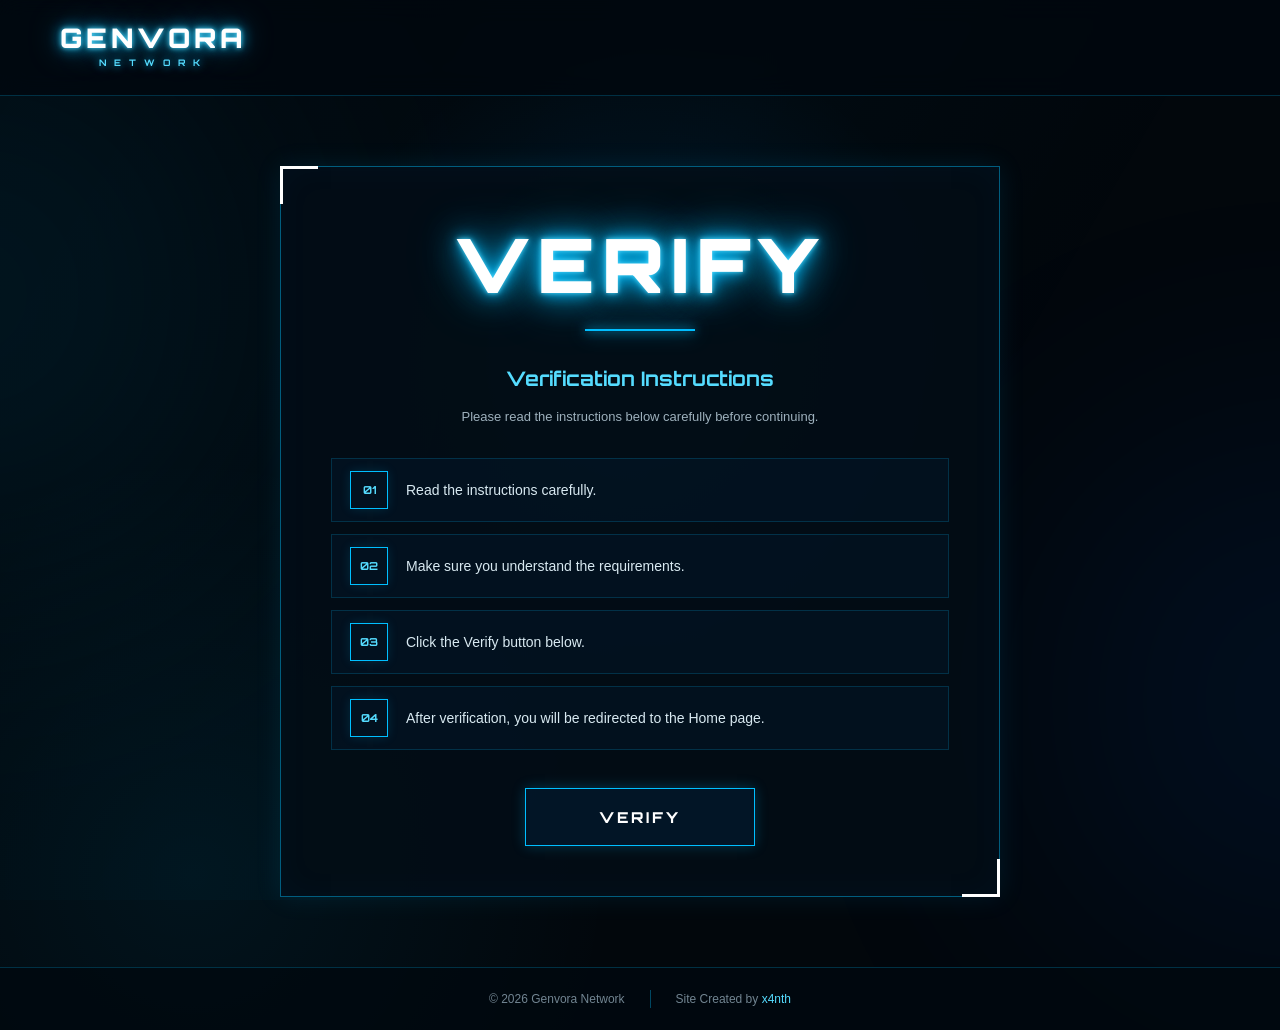
<file: index.html>
<!DOCTYPE html>
<html lang="en">
<head>
    <meta charset="UTF-8">
    <meta name="viewport" content="width=device-width, initial-scale=1.0">

    <title>Verify | Genvora Network</title>

    <link rel="stylesheet" href="style.css">

    <link rel="preconnect" href="https://fonts.googleapis.com">
    <link rel="preconnect" href="https://fonts.gstatic.com" crossorigin>
    <link href="https://fonts.googleapis.com/css2?family=Orbitron:wght@400;500;600;700;800;900&display=swap" rel="stylesheet">
</head>

<body>

    <div class="background-effects"></div>

    <!-- HEADER -->
    <header class="header">

        <div class="brand">
            <div class="brand-main">GENVORA</div>
            <div class="brand-sub">NETWORK</div>
        </div>

    </header>


    <!-- VERIFY -->
    <main class="verify-container">

        <div class="verify-card">

            <div class="verify-title">
                VERIFY
            </div>

            <div class="title-line"></div>

            <h2>Verification Instructions</h2>

            <p class="description">
                Please read the instructions below carefully before continuing.
            </p>


            <div class="instructions">

                <div class="instruction">
                    <span class="number">01</span>
                    <span>Read the instructions carefully.</span>
                </div>

                <div class="instruction">
                    <span class="number">02</span>
                    <span>Make sure you understand the requirements.</span>
                </div>

                <div class="instruction">
                    <span class="number">03</span>
                    <span>Click the Verify button below.</span>
                </div>

                <div class="instruction">
                    <span class="number">04</span>
                    <span>After verification, you will be redirected to the Home page.</span>
                </div>

            </div>


            <button id="verifyButton" class="verify-button">
                VERIFY
            </button>

        </div>

    </main>


    <!-- FOOTER -->
    <footer class="footer">

        <div class="footer-left">
            © 2026 Genvora Network
        </div>

        <div class="footer-divider"></div>

        <div class="footer-right">
            Site Created by <span>x4nth</span>
        </div>

    </footer>


    <script src="script.js"></script>

</body>
</html>
</file>
<file: style.css>
/* =========================================================
   GENVORA NETWORK
   MAIN WEBSITE STYLE
   ========================================================= */


/* =========================================================
   RESET
   ========================================================= */

* {
    margin: 0;
    padding: 0;
    box-sizing: border-box;
}

html {
    scroll-behavior: smooth;
}

body {
    min-height: 100vh;

    background:
        radial-gradient(
            circle at 50% 35%,
            rgba(0, 140, 255, 0.12),
            transparent 35%
        ),
        radial-gradient(
            circle at 15% 85%,
            rgba(0, 191, 255, 0.07),
            transparent 30%
        ),
        #02070c;

    color: #ffffff;

    font-family: "Orbitron", sans-serif;

    display: flex;
    flex-direction: column;

    overflow-x: hidden;
}


/* =========================================================
   VARIABLES
   ========================================================= */

:root {
    --blue: #00bfff;
    --blue-light: #55dcff;
    --blue-dark: #006eff;

    --background: #02070c;

    --panel: rgba(3, 13, 22, 0.94);

    --border: rgba(0, 191, 255, 0.35);

    --text-muted: #9eb1bd;
}


/* =========================================================
   BACKGROUND EFFECTS
   ========================================================= */

.background-effects {
    position: fixed;

    inset: 0;

    pointer-events: none;

    z-index: -1;

    background:
        linear-gradient(
            120deg,
            transparent 0%,
            rgba(0, 191, 255, 0.025) 45%,
            transparent 70%
        );
}


.background-effects::before,
.background-effects::after {
    content: "";

    position: absolute;

    width: 500px;
    height: 500px;

    border-radius: 50%;

    filter: blur(140px);

    opacity: 0.10;
}


.background-effects::before {
    background: var(--blue);

    top: 5%;
    left: -280px;
}


.background-effects::after {
    background: var(--blue-dark);

    right: -280px;
    bottom: -50px;
}


/* =========================================================
   BRAND / TEXT LOGO
   ========================================================= */

.brand {
    width: fit-content;

    display: inline-block;

    text-decoration: none;

    line-height: 1;
}


.brand-main {
    font-size: 27px;

    font-weight: 900;

    letter-spacing: 4px;

    color: #ffffff;

    text-shadow:
        0 0 5px var(--blue-light),
        0 0 14px var(--blue),
        0 0 30px rgba(0, 191, 255, 0.55);

    transition: 0.25s ease;
}


.brand-sub {
    margin-top: 6px;

    text-align: center;

    font-size: 9px;

    font-weight: 700;

    letter-spacing: 8px;

    color: var(--blue-light);

    text-shadow:
        0 0 8px var(--blue);
}


.brand:hover .brand-main {
    text-shadow:
        0 0 7px #ffffff,
        0 0 18px var(--blue),
        0 0 40px var(--blue);
}


/* =========================================================
   VERIFY PAGE HEADER
   ========================================================= */

.header {
    width: 100%;

    padding: 25px 60px;

    border-bottom: 1px solid rgba(0, 191, 255, 0.22);

    background: rgba(0, 8, 15, 0.72);

    backdrop-filter: blur(12px);
}


/* =========================================================
   MAIN NAVBAR
   ========================================================= */

.navbar {
    width: 100%;

    min-height: 85px;

    padding: 18px 55px;

    display: flex;

    align-items: center;

    justify-content: space-between;

    gap: 30px;

    border-bottom: 1px solid rgba(0, 191, 255, 0.22);

    background: rgba(0, 8, 15, 0.72);

    backdrop-filter: blur(12px);

    position: relative;

    z-index: 10;
}


/* =========================================================
   NAV LINKS
   ========================================================= */

.nav-links {
    display: flex;

    align-items: center;

    justify-content: center;

    gap: 38px;
}


.nav-links a {
    position: relative;

    color: #8fa4b0;

    text-decoration: none;

    font-size: 12px;

    font-weight: 700;

    letter-spacing: 2px;

    padding: 10px 0;

    transition: 0.25s ease;
}


.nav-links a::after {
    content: "";

    position: absolute;

    left: 50%;
    bottom: 0;

    width: 0;
    height: 2px;

    background: var(--blue);

    box-shadow:
        0 0 8px var(--blue),
        0 0 15px var(--blue);

    transform: translateX(-50%);

    transition: 0.25s ease;
}


.nav-links a:hover,
.nav-links a.active {
    color: #ffffff;

    text-shadow:
        0 0 8px rgba(0, 191, 255, 0.7);
}


.nav-links a:hover::after,
.nav-links a.active::after {
    width: 100%;
}


/* =========================================================
   DISCORD BUTTON
   ========================================================= */

.discord-button {
    display: inline-flex;

    align-items: center;
    justify-content: center;

    padding: 13px 20px;

    border: 1px solid var(--blue);

    background: rgba(0, 191, 255, 0.06);

    color: #ffffff;

    text-decoration: none;

    font-size: 10px;

    font-weight: 800;

    letter-spacing: 1.5px;

    white-space: nowrap;

    transition: 0.3s ease;

    box-shadow:
        0 0 10px rgba(0, 191, 255, 0.15);
}


.discord-button:hover {
    background: var(--blue);

    color: #001018;

    box-shadow:
        0 0 15px var(--blue),
        0 0 30px rgba(0, 191, 255, 0.5);

    transform: translateY(-2px);
}


/* =========================================================
   VERIFY PAGE
   ========================================================= */

.verify-container {
    flex: 1;

    width: 100%;

    display: flex;

    align-items: center;

    justify-content: center;

    padding: 70px 20px;
}


.verify-card {
    width: 100%;

    max-width: 720px;

    padding: 50px;

    position: relative;

    background: var(--panel);

    border: 1px solid rgba(0, 191, 255, 0.45);

    box-shadow:
        0 0 25px rgba(0, 191, 255, 0.10),
        inset 0 0 35px rgba(0, 132, 255, 0.04);
}


.verify-card::before,
.verify-card::after {
    content: "";

    position: absolute;

    width: 35px;
    height: 35px;

    border-color: var(--blue);
}


.verify-card::before {
    top: -1px;
    left: -1px;

    border-top: 3px solid;
    border-left: 3px solid;
}


.verify-card::after {
    right: -1px;
    bottom: -1px;

    border-right: 3px solid;
    border-bottom: 3px solid;
}


.verify-title {
    text-align: center;

    font-size: clamp(45px, 8vw, 75px);

    font-weight: 900;

    letter-spacing: 8px;

    color: #ffffff;

    text-shadow:
        0 0 5px var(--blue-light),
        0 0 15px var(--blue),
        0 0 35px var(--blue),
        0 0 60px rgba(0, 191, 255, 0.45);
}


.title-line {
    width: 110px;
    height: 2px;

    margin: 18px auto 35px;

    background: var(--blue);

    box-shadow:
        0 0 10px var(--blue),
        0 0 20px var(--blue);
}


.verify-card h2 {
    text-align: center;

    font-size: 20px;

    color: var(--blue-light);

    margin-bottom: 15px;
}


.description {
    text-align: center;

    color: var(--text-muted);

    font-family: Arial, sans-serif;

    font-size: 13px;

    line-height: 1.7;

    margin-bottom: 30px;
}


/* =========================================================
   INSTRUCTIONS
   ========================================================= */

.instructions {
    display: flex;

    flex-direction: column;

    gap: 12px;
}


.instruction {
    min-height: 58px;

    padding: 12px 18px;

    display: flex;

    align-items: center;

    gap: 18px;

    background: rgba(0, 132, 255, 0.045);

    border: 1px solid rgba(0, 191, 255, 0.18);

    color: #d8e9f1;

    font-family: Arial, sans-serif;

    font-size: 14px;

    transition: 0.25s ease;
}


.instruction:hover {
    background: rgba(0, 191, 255, 0.07);

    border-color: rgba(0, 191, 255, 0.55);

    transform: translateX(4px);
}


.number {
    min-width: 38px;

    height: 38px;

    display: flex;

    align-items: center;

    justify-content: center;

    border: 1px solid var(--blue);

    color: var(--blue-light);

    font-family: "Orbitron", sans-serif;

    font-size: 11px;

    font-weight: 700;

    box-shadow:
        0 0 10px rgba(0, 191, 255, 0.15);
}


/* =========================================================
   VERIFY BUTTON
   ========================================================= */

.verify-button {
    display: block;

    width: 230px;
    height: 58px;

    margin: 38px auto 0;

    border: 1px solid var(--blue);

    background: rgba(0, 132, 255, 0.08);

    color: #ffffff;

    font-family: "Orbitron", sans-serif;

    font-size: 15px;

    font-weight: 800;

    letter-spacing: 3px;

    cursor: pointer;

    transition: 0.3s ease;

    box-shadow:
        0 0 12px rgba(0, 191, 255, 0.25);
}


.verify-button:hover {
    background: var(--blue);

    color: #001018;

    box-shadow:
        0 0 15px var(--blue),
        0 0 35px rgba(0, 191, 255, 0.65);

    transform: translateY(-2px);
}


.verify-button:active {
    transform: translateY(0);
}


/* =========================================================
   HOME PAGE
   ========================================================= */

.hero {
    flex: 1;

    min-height: calc(100vh - 160px);

    display: flex;

    align-items: center;

    justify-content: center;

    padding: 80px 20px;

    text-align: center;
}


.hero-content {
    max-width: 900px;
}


.hero-small {
    margin-bottom: 12px;

    color: var(--blue-light);

    font-size: 14px;

    font-weight: 600;

    letter-spacing: 8px;

    text-shadow:
        0 0 10px var(--blue);
}


.hero h1 {
    font-size: clamp(65px, 13vw, 150px);

    line-height: 0.9;

    font-weight: 900;

    letter-spacing: 8px;

    color: #ffffff;

    text-shadow:
        0 0 5px #ffffff,
        0 0 15px var(--blue-light),
        0 0 35px var(--blue),
        0 0 75px rgba(0, 191, 255, 0.55);
}


.hero-network {
    margin-top: 15px;

    font-size: clamp(20px, 4vw, 38px);

    font-weight: 700;

    letter-spacing: 15px;

    color: var(--blue-light);

    text-shadow:
        0 0 10px var(--blue),
        0 0 25px var(--blue);
}


.hero-description {
    max-width: 650px;

    margin: 30px auto 0;

    color: #9eb1bd;

    font-family: Arial, sans-serif;

    font-size: 15px;

    line-height: 1.8;
}


.hero-buttons {
    margin-top: 38px;

    display: flex;

    align-items: center;

    justify-content: center;

    gap: 15px;
}


.main-button,
.secondary-button {
    display: inline-flex;

    align-items: center;

    justify-content: center;

    min-width: 190px;

    padding: 16px 25px;

    text-decoration: none;

    font-family: "Orbitron", sans-serif;

    font-size: 11px;

    font-weight: 800;

    letter-spacing: 2px;

    transition: 0.3s ease;
}


.main-button {
    border: 1px solid var(--blue);

    background: var(--blue);

    color: #001018;

    box-shadow:
        0 0 15px rgba(0, 191, 255, 0.4);
}


.main-button:hover {
    box-shadow:
        0 0 20px var(--blue),
        0 0 40px rgba(0, 191, 255, 0.6);

    transform: translateY(-3px);
}


.secondary-button {
    border: 1px solid rgba(0, 191, 255, 0.6);

    background: rgba(0, 191, 255, 0.04);

    color: #ffffff;
}


.secondary-button:hover {
    background: rgba(0, 191, 255, 0.15);

    border-color: var(--blue);

    transform: translateY(-3px);
}


/* =========================================================
   GENERAL PAGE CONTAINER
   ========================================================= */

.page-container {
    flex: 1;

    width: 100%;

    padding: 70px 20px;

    display: flex;

    justify-content: center;

    align-items: flex-start;
}


/* =========================================================
   CONTENT CARD
   ========================================================= */

.content-card {
    width: 100%;

    max-width: 950px;

    padding: 55px;

    position: relative;

    background: var(--panel);

    border: 1px solid rgba(0, 191, 255, 0.35);

    box-shadow:
        0 0 25px rgba(0, 191, 255, 0.08),
        inset 0 0 40px rgba(0, 132, 255, 0.03);
}


.content-card::before,
.content-card::after {
    content: "";

    position: absolute;

    width: 35px;
    height: 35px;

    border-color: var(--blue);
}


.content-card::before {
    top: -1px;
    left: -1px;

    border-top: 2px solid;
    border-left: 2px solid;
}


.content-card::after {
    right: -1px;
    bottom: -1px;

    border-right: 2px solid;
    border-bottom: 2px solid;
}


/* =========================================================
   SECTION TITLE
   ========================================================= */

.section-title {
    text-align: center;

    font-size: clamp(40px, 7vw, 65px);

    font-weight: 900;

    letter-spacing: 7px;

    color: #ffffff;

    text-shadow:
        0 0 5px var(--blue-light),
        0 0 15px var(--blue),
        0 0 35px rgba(0, 191, 255, 0.55);
}


.content-card > .title-line {
    margin-bottom: 45px;
}


/* =========================================================
   ABOUT PAGE
   ========================================================= */

.about-intro {
    text-align: center;

    margin-bottom: 40px;
}


.about-label {
    margin-bottom: 15px;

    color: var(--blue-light);

    font-size: 11px;

    font-weight: 700;

    letter-spacing: 3px;
}


.about-intro h2 {
    font-size: 35px;

    letter-spacing: 5px;

    margin-bottom: 15px;

    color: #ffffff;

    text-shadow:
        0 0 10px var(--blue);
}


.created-by {
    color: #c1d0d8;

    font-family: Arial, sans-serif;

    font-size: 14px;
}


.created-by strong {
    color: var(--blue-light);
}


.date {
    margin-top: 8px;

    color: var(--blue-light);

    font-size: 12px;

    letter-spacing: 2px;
}


.about-text {
    color: #b6c6ce;

    font-family: Arial, sans-serif;

    font-size: 15px;

    line-height: 1.9;
}


.about-text p {
    margin-bottom: 22px;
}


.about-text strong {
    color: #ffffff;
}


/* =========================================================
   ABOUT FEATURES
   ========================================================= */

.about-features {
    margin-top: 40px;

    display: grid;

    grid-template-columns: repeat(2, 1fr);

    gap: 12px;
}


.feature {
    min-height: 58px;

    padding: 15px 18px;

    display: flex;

    align-items: center;

    gap: 13px;

    border: 1px solid rgba(0, 191, 255, 0.18);

    background: rgba(0, 132, 255, 0.035);

    transition: 0.25s ease;
}


.feature:hover {
    border-color: rgba(0, 191, 255, 0.5);

    background: rgba(0, 191, 255, 0.07);

    transform: translateX(3px);
}


.feature span {
    color: var(--blue);

    font-family: "Orbitron", sans-serif;

    font-size: 20px;

    font-weight: 900;

    text-shadow:
        0 0 10px var(--blue);
}


.feature p {
    color: #c5d5dc;

    font-family: Arial, sans-serif;

    font-size: 13px;
}


/* =========================================================
   ABOUT ENDING
   ========================================================= */

.about-ending {
    margin-top: 50px;

    padding-top: 35px;

    border-top: 1px solid rgba(0, 191, 255, 0.18);

    text-align: center;
}


.about-ending h3 {
    margin-bottom: 20px;

    font-size: 24px;

    letter-spacing: 3px;

    color: #ffffff;

    text-shadow:
        0 0 10px var(--blue);
}


.about-ending p {
    max-width: 650px;

    margin: 0 auto 15px;

    color: #a7b9c2;

    font-family: Arial, sans-serif;

    font-size: 14px;

    line-height: 1.8;
}


.creator-credit {
    margin-top: 30px;

    color: var(--blue-light);

    font-family: Arial, sans-serif;

    font-size: 12px;

    letter-spacing: 1px;
}


/* =========================================================
   STORE PAGE
   ========================================================= */

.store-page {
    flex: 1;

    display: flex;

    align-items: center;

    justify-content: center;

    padding: 80px 20px;
}


.store-panel {
    width: 100%;

    max-width: 700px;

    min-height: 400px;

    padding: 70px 50px;

    position: relative;

    display: flex;

    flex-direction: column;

    align-items: center;

    justify-content: center;

    text-align: center;

    background:
        linear-gradient(
            145deg,
            rgba(4, 20, 32, 0.96),
            rgba(2, 10, 18, 0.96)
        );

    border: 1px solid rgba(0, 191, 255, 0.45);

    box-shadow:
        0 0 25px rgba(0, 191, 255, 0.12),
        inset 0 0 50px rgba(0, 132, 255, 0.04);

    overflow: hidden;
}


.store-panel::before,
.store-panel::after {
    content: "";

    position: absolute;

    width: 45px;
    height: 45px;

    border-color: var(--blue);

    pointer-events: none;
}


.store-panel::before {
    top: 0;
    left: 0;

    border-top: 2px solid;
    border-left: 2px solid;
}


.store-panel::after {
    right: 0;
    bottom: 0;

    border-right: 2px solid;
    border-bottom: 2px solid;
}


.store-glow {
    position: absolute;

    width: 350px;
    height: 350px;

    background: var(--blue);

    border-radius: 50%;

    filter: blur(150px);

    opacity: 0.08;

    pointer-events: none;
}


.store-title {
    position: relative;

    font-size: clamp(42px, 8vw, 70px);

    font-weight: 900;

    letter-spacing: 7px;

    color: #ffffff;

    text-shadow:
        0 0 5px var(--blue-light),
        0 0 15px var(--blue),
        0 0 35px var(--blue-dark);
}


.store-subtitle {
    position: relative;

    margin-top: 5px;

    font-size: 18px;

    font-weight: 700;

    letter-spacing: 12px;

    color: var(--blue-light);

    text-shadow:
        0 0 10px var(--blue);
}


.store-line {
    width: 100px;
    height: 2px;

    margin: 25px 0;

    background: var(--blue);

    box-shadow:
        0 0 10px var(--blue),
        0 0 25px var(--blue);
}


.store-text {
    position: relative;

    max-width: 500px;

    margin-bottom: 35px;

    color: #9eb1bd;

    font-family: Arial, sans-serif;

    font-size: 14px;

    line-height: 1.8;
}


.store-gallery-button {
    position: relative;

    display: inline-flex;

    align-items: center;

    justify-content: center;

    min-width: 250px;

    padding: 17px 30px;

    border: 1px solid var(--blue);

    background: rgba(0, 191, 255, 0.07);

    color: #ffffff;

    text-decoration: none;

    font-family: "Orbitron", sans-serif;

    font-size: 13px;

    font-weight: 800;

    letter-spacing: 2px;

    transition: 0.3s ease;

    box-shadow:
        0 0 12px rgba(0, 191, 255, 0.2);
}


.store-gallery-button:hover {
    background: var(--blue);

    color: #001018;

    box-shadow:
        0 0 15px var(--blue),
        0 0 35px rgba(0, 191, 255, 0.65);

    transform: translateY(-3px);
}


.store-gallery-button:active {
    transform: translateY(0);
}


/* =========================================================
   FOOTER
   ========================================================= */

.footer {
    width: 100%;

    padding: 22px 60px;

    display: flex;

    align-items: center;

    justify-content: center;

    gap: 25px;

    border-top: 1px solid rgba(0, 191, 255, 0.22);

    background: rgba(0, 8, 15, 0.75);

    color: #718592;

    font-family: Arial, sans-serif;

    font-size: 12px;
}


.footer-divider {
    width: 1px;

    height: 18px;

    background: rgba(0, 191, 255, 0.35);
}


.footer span {
    color: var(--blue-light);
}


/* =========================================================
   RESPONSIVE
   ========================================================= */

@media (max-width: 900px) {

    .navbar {
        padding: 18px 25px;

        gap: 20px;
    }

    .nav-links {
        gap: 20px;
    }

    .discord-button {
        padding: 11px 14px;

        font-size: 9px;
    }

    .content-card {
        padding: 40px 30px;
    }
}


@media (max-width: 700px) {

    .navbar {
        min-height: auto;

        flex-wrap: wrap;

        justify-content: center;
    }

    .navbar .brand {
        width: 100%;

        text-align: center;
    }

    .nav-links {
        order: 3;

        width: 100%;
    }

    .discord-button {
        order: 2;
    }

    .hero {
        min-height: calc(100vh - 220px);
    }

    .hero-buttons {
        flex-direction: column;
    }

    .main-button,
    .secondary-button {
        width: 230px;
    }

    .about-features {
        grid-template-columns: 1fr;
    }
}


@media (max-width: 600px) {

    .header {
        padding: 22px 25px;
    }

    .brand-main {
        font-size: 23px;
    }

    .verify-container {
        padding: 40px 15px;
    }

    .verify-card {
        padding: 35px 20px;
    }

    .verify-title {
        font-size: 42px;

        letter-spacing: 5px;
    }

    .instruction {
        font-size: 12px;
    }

    .page-container {
        padding: 40px 15px;
    }

    .content-card {
        padding: 35px 20px;
    }

    .section-title {
        font-size: 40px;

        letter-spacing: 5px;
    }

    .about-intro h2 {
        font-size: 27px;
    }

    .store-page {
        padding: 40px 15px;
    }

    .store-panel {
        min-height: 350px;

        padding: 50px 25px;
    }

    .store-title {
        font-size: 38px;

        letter-spacing: 4px;
    }

    .store-subtitle {
        font-size: 15px;

        letter-spacing: 7px;
    }

    .store-text {
        font-size: 13px;
    }

    .store-gallery-button {
        width: 100%;

        min-width: 0;
    }

    .footer {
        flex-direction: column;

        gap: 10px;

        padding: 20px;
    }

    .footer-divider {
        width: 40px;

        height: 1px;
    }
}
</file>
